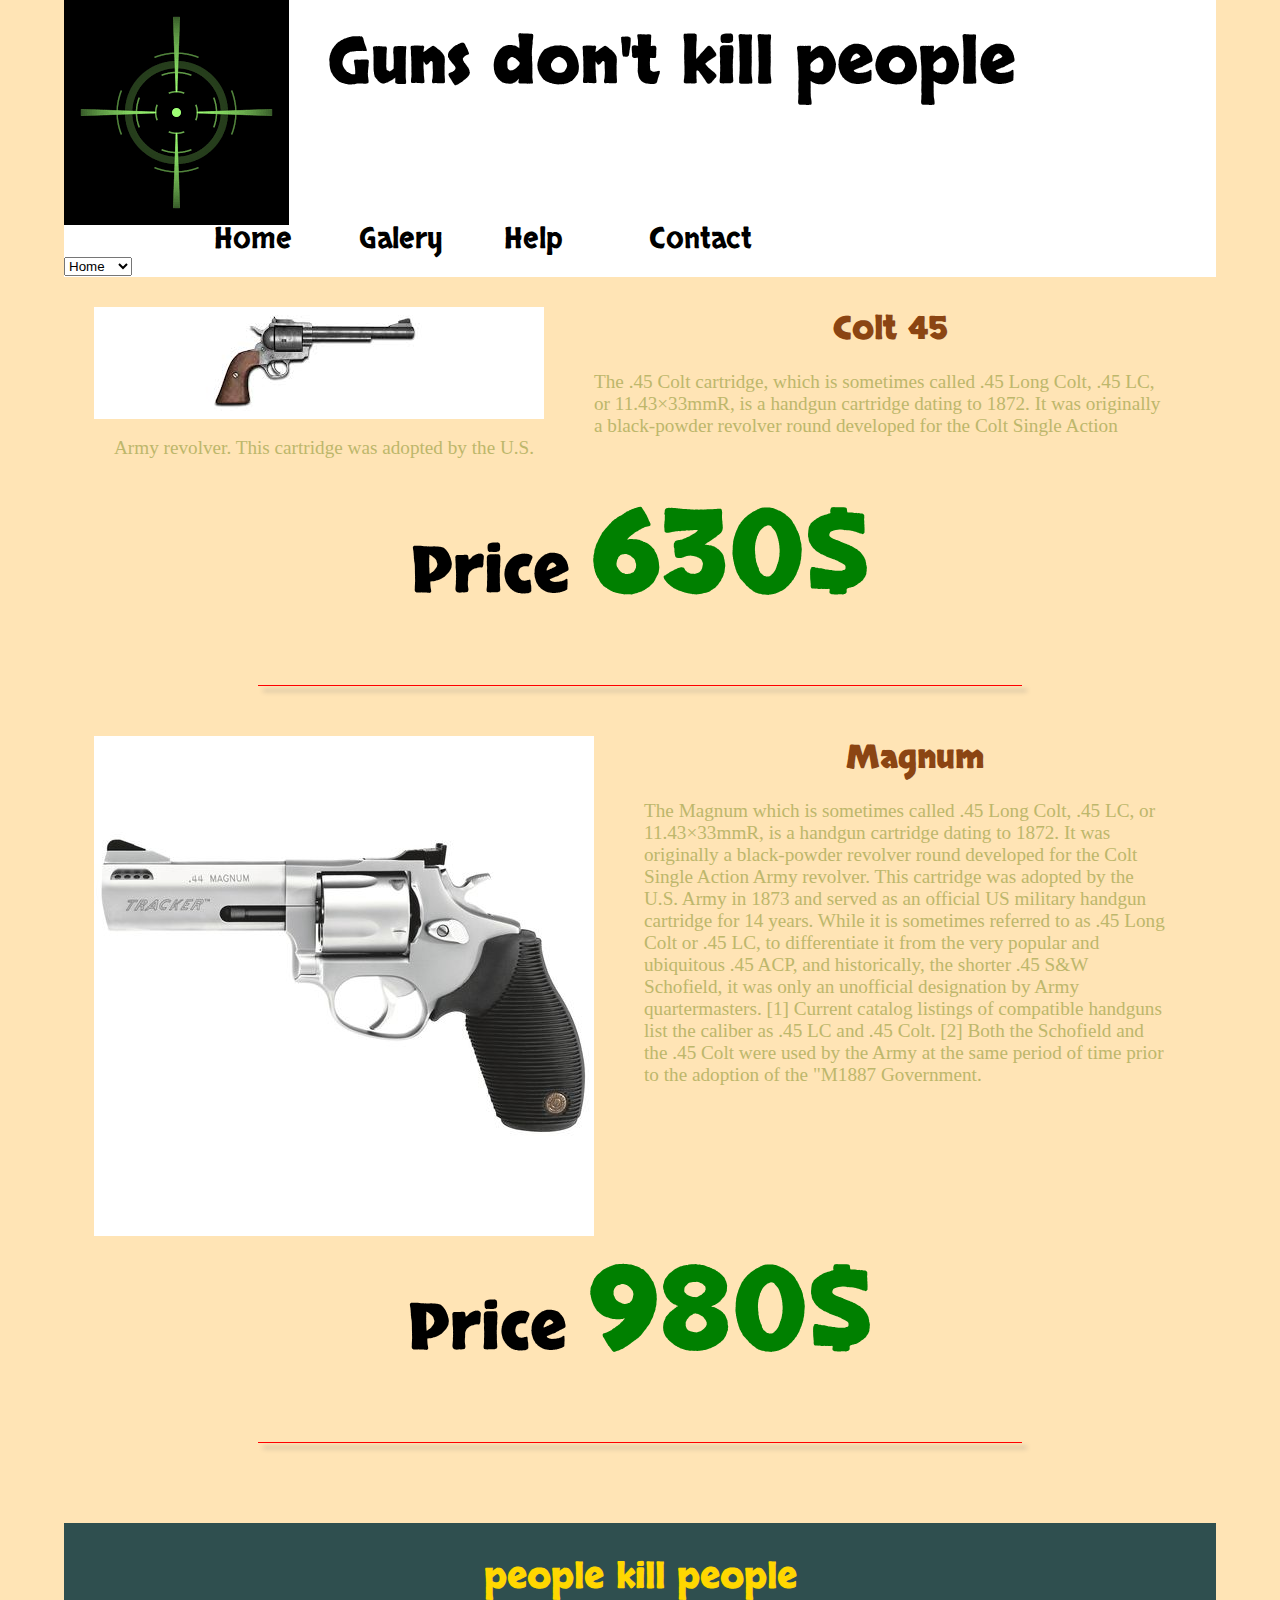
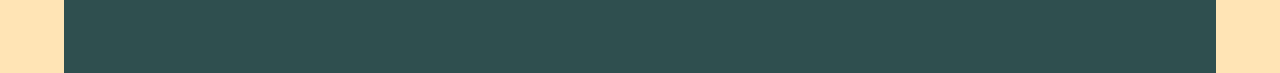
<file: index.html>
<!DOCTYPE html>
<html lang="en" dir="ltr">
  <head>
    <meta charset="utf-8">
    <title>Projekat </title>
<link href="https://fonts.googleapis.com/css?family=Skranji" rel="stylesheet">
    <link rel="stylesheet" type="text/css" href="css/main.css">
  </head>
  <body>
    <div id="wrapp">
    <header>
      <h1>Guns don't kill people</h1>
      <img src="img/crosshair.png" alt="pistolj">
<div class="clr">

</div>

<nav>
  <ul>
    <li>Home</li>
    <li>Galery</li>
    <li>Help</li>
    <li>Contact</li>
  </ul>
</nav>
<select  name="" id="">
  <option value="">Home</option>
  <option value="">Galery</option>
  <option value="">Help</option>
  <option value="">Contact</option>
</select>
      </header>

    <article>
<section>
  <img src="img/colt45.jpg" alt="colt">
  <h2>Colt 45</h2>
  <p>The .45 Colt cartridge, which is sometimes called .45 Long Colt, .45 LC, or 11.43×33mmR, is a handgun cartridge dating to 1872.
    It was originally a black-powder revolver round developed for the Colt Single Action Army revolver.
     This cartridge was adopted by the U.S.
  </p><div class="clr"></div>
<h1 class="price">Price <span>630$</span></h1>
<div class="hr"></div>


</section>

<section>
  <img src="img/gun2.jpg" alt="old gun">
  <h2>Magnum</h2>
  <p>The Magnum which is sometimes called .45 Long Colt, .45 LC, or 11.43×33mmR, is a handgun cartridge dating to 1872.
    It was originally a black-powder revolver round developed for the Colt Single Action Army revolver.
     This cartridge was adopted by the U.S. Army in 1873 and served as an official US military handgun cartridge for 14 years.
      While it is sometimes referred to as .45 Long Colt or .45 LC, to differentiate it from the very popular and ubiquitous .45 ACP,
       and historically, the shorter .45 S&W Schofield, it was only an unofficial designation by Army quartermasters.
       [1] Current catalog listings of compatible handguns list the caliber as .45 LC and .45 Colt.
       [2] Both the Schofield and the .45 Colt were used by the Army at the same period of time prior to the adoption of the "M1887 Government.</p>
       <div class="clr"></div>
<h1 class="price">Price <span>980$</span></h1>
<div class="hr"></div>
</section>

      </article>

    <footer>
<h1>people kill people</h1>
      </footer>

    </div>
  </body>
</html>
</file>
<file: css/main.css>
*{
  margin:  0px;
  padding: 0px;
}
body{
font-family: 'Skranji', cursive;
background: Moccasin;
}

header{
  background: white;
}

#wrapp{
width: 90%;
margin: 0 auto;
}

header img{
  float: left;
}
header h1{
  float: right;
  font-size: 4em;
  margin-top: 20px;
  margin-right: 200px;
}
.clr{
  clear: both;
}

nav ul{
  list-style: none;
}
nav ul li{
  display: inline-block;
  width: 100px;
  height: 30px;
  line-height: 30px;
  margin-right: 40px;
  font-size: 1.8em;
}

nav ul li:first-child{
  margin-left: 150px;
}

nav ul li:hover{
  color: orange;
  cursor: pointer;
}

article{
  padding: 30px;
}
article img{
  float:left;
  margin-right: 50px;
}

article h2{
  text-align: center;
  font-size: 2em;
  color: SaddleBrown;
}

article p{
  padding: 20px;
  font-family: Tahoma;
  font-size: 1.2em;
  color: DarkKhaki;
}

.price{
  font-size: 4em;
  text-align: center;
}

.price span{
  font-size: 1.8em;
  color: green;
}

.hr{
  width: 70%;
  border-bottom: 1px solid red;
  box-shadow: 5px 5px 5px gray;
  margin: 50px auto;
}

footer{
  height: 120px;
  background: DarkSlateGray;
  padding-top: 30px;
}

footer h1{
  text-align: center;
  color: gold;
  font-size: 2.2em;
}
@media (max-width: 400px){
  body{
    width: 100%;
  }
  #wrapp{
    width: 100%;
  }
  header img{
    display: none;
  }
  header{
    background: white url("../img/crosshair.png") no-repeat;
    background-size: 50px 50px;
  }
  nav ul{
    display: none;
  }
  header h1{
    font-size: 1.1em;
    margin-right: 80px;
  }
  article{
    width: 100%;
    margin: 0;
    padding: 0;
  }
  article img{
    width: 100%;
  }
  select{
    width: 100%;
    background: beige;
    padding-left: 280px;
  }
}
</file>
